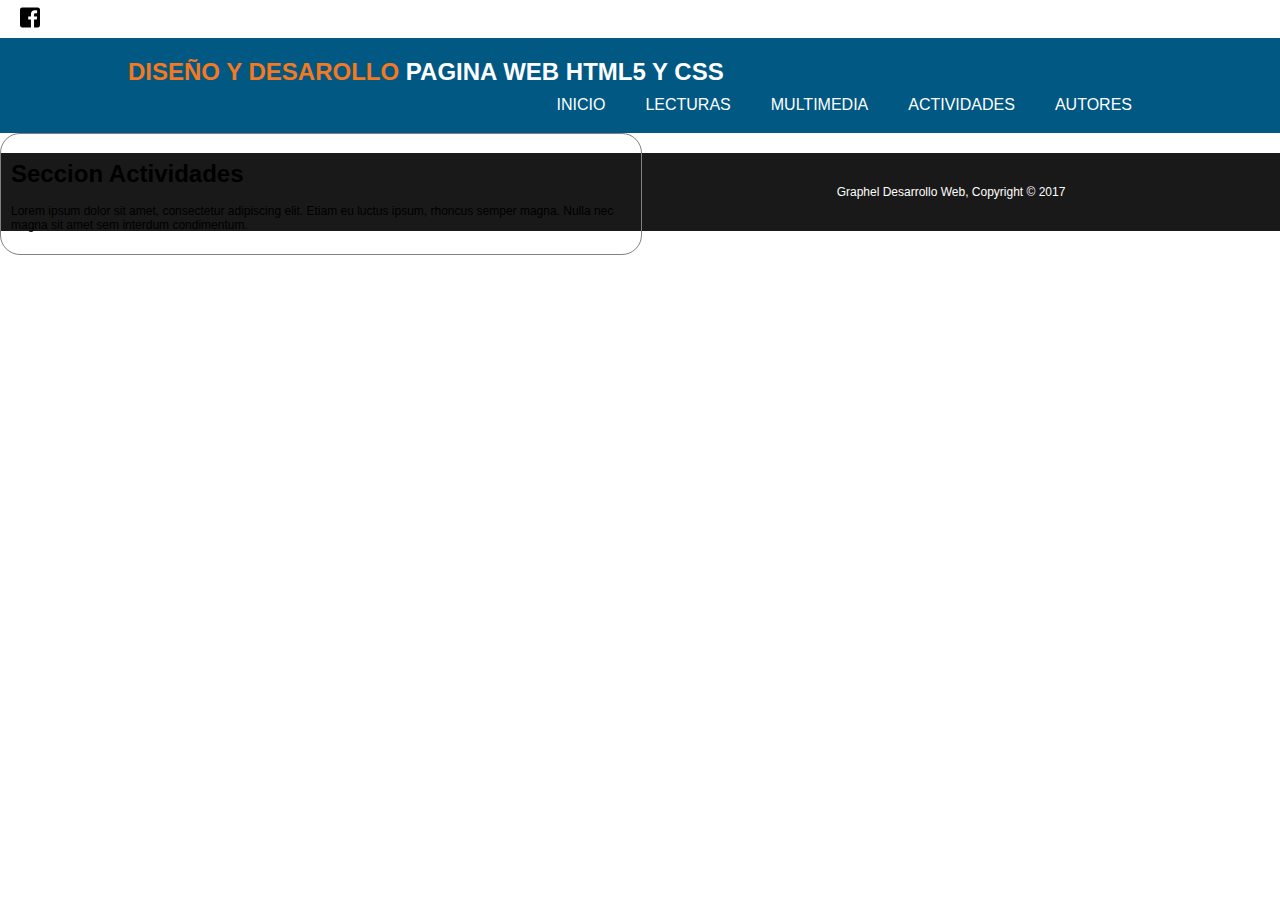
<file: actividades.html>
<!DOCTYPE html>
<html>
<head>
	<meta charset="utf-8">
	<link rel="stylesheet" type="text/css" href="css/estilos.css">
	<title>Programación Web 2</title>
</head>
<body>



<div id="encabezado">
	<img class="redes" src="images/facebook-square-brands.svg">
</div>

<header>
      <div class="contenedor">
        <div id="marca">
        	<CENTER>
          <h1><span class="resaltado">DISEÑO Y DESAROLLO</span> PAGINA WEB HTML5 Y CSS</h1>
          </CENTER>
        </div>
        <nav>
          <ul>
            <li><a href="index.html">INICIO</a></li>
            <li class="actual"><a href="lecturas.html">LECTURAS</a></li>
            <li><a href="multimedia.html">MULTIMEDIA</a></li>
             <li><a href="actividades.html">ACTIVIDADES</a></li>
             <li><a href="autores.html">AUTORES</a></li>
          </ul>
        </nav>
      </div>
    </header>


    <section id="cabecera">
      <div class="contenedor1">
        <h1>Seccion Actividades</h1>
        <p>Lorem ipsum dolor sit amet, consectetur adipiscing elit. Etiam eu luctus ipsum, rhoncus semper magna. Nulla nec magna sit amet sem interdum condimentum.</p>
      </div>
    </section>

    <footer>
      <p>Graphel Desarrollo Web, Copyright &copy; 2017</p>
    </footer>
</body>
</html>
</file>
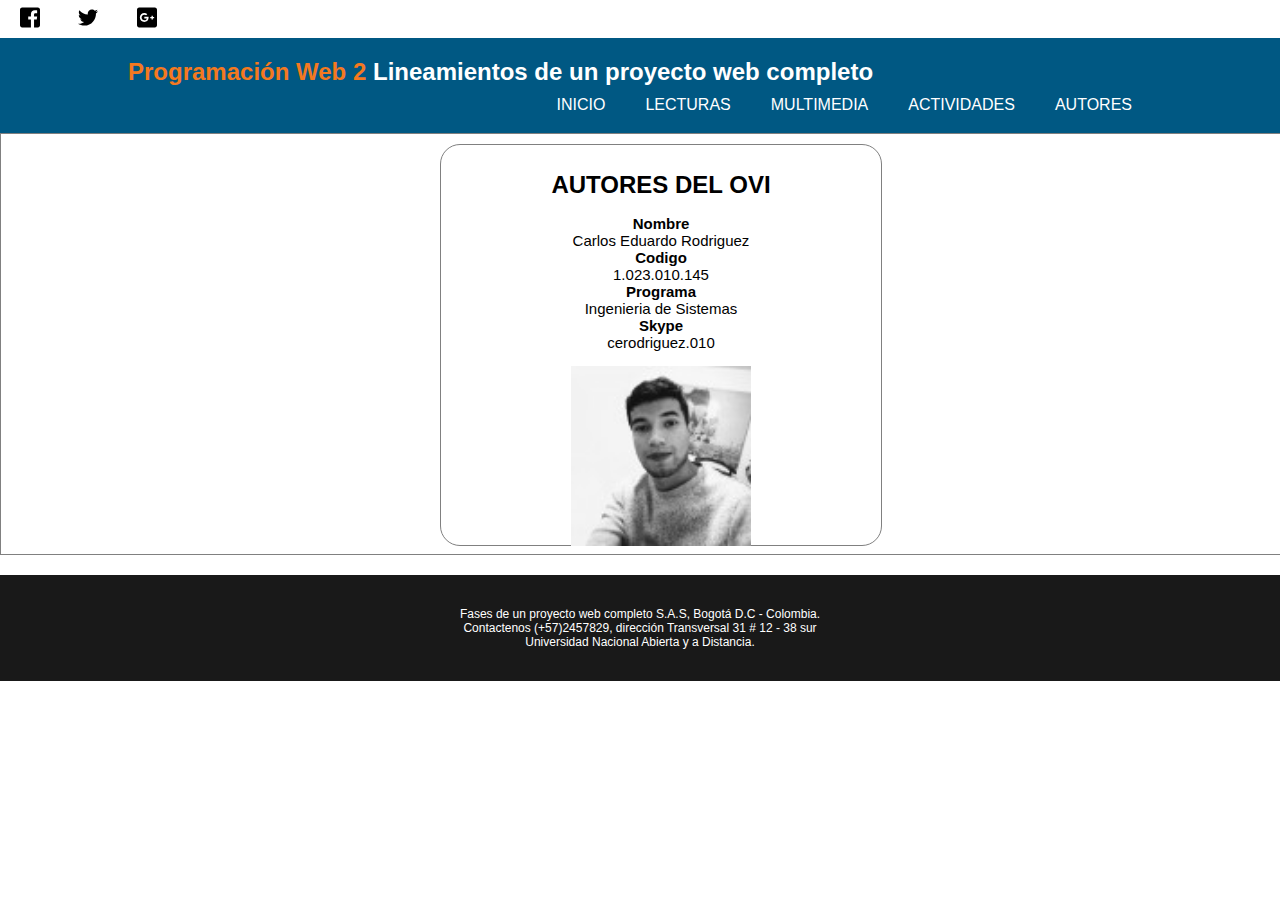
<file: autores.html>
<!DOCTYPE html>
<html>
<head>
  <meta charset="utf-8">
  <link rel="stylesheet" type="text/css" href="css/estilos.css">
  <title>Programación Web 2</title>
</head>
<body>




<div id="encabezado">
  <img class="redes" src="images/facebook-square-brands.svg">
  <img class="redes" src="images/twitter-brands.svg">
  <img class="redes" src="images/google-brands.svg">


</div>


<header>
      <div class="contenedor">
        <div id="marca">
          <CENTER>
          <h1><span class="resaltado">Programación Web 2 </span>Lineamientos de un proyecto web completo</h1>
          </CENTER>
        </div>
        <nav>
          <ul>
            <li><a href="index.html">INICIO</a></li>
            <li class="actual"><a href="lecturas.html">LECTURAS</a></li>
            <li><a href="multimedia.html">MULTIMEDIA</a></li>
             <li><a href="actividades.html">ACTIVIDADES</a></li>
             <li><a href="autores.html">AUTORES</a></li>
          </ul>
        </nav>
      </div>
    </header>






<div id="articulo">

<section id="autores">
      <div class="autor">
        <h1>AUTORES DEL OVI</h1>
        <p><b>Nombre</b><br>Carlos Eduardo Rodriguez<br><b>Codigo</b><br>1.023.010.145<br><b>Programa</b><br>Ingenieria de Sistemas<br><b>Skype</b><br>cerodriguez.010</p>
      </div>
<center>
<img src="images/foto.jpg">
</center>
      </section>  


</div>
      

    <footer>

      <p>Fases de un proyecto web completo S.A.S, Bogotá D.C - Colombia.<br>Contactenos (+57)2457829, dirección Transversal 31 # 12 - 38 sur<br>Universidad Nacional Abierta y a Distancia.</p>
    </footer>
</body>
</html>
</file>
<file: css/estilos.css>
body{
background:ffffff;
 font: 12px Arial, Helvetica,sans-serif;
  padding:0;
  margin:0;
color:white;


}
header .resaltado{
  color:#F47920;
  font-weight:bold;
}

img {

width: 180px;

}

.redes{
margin-right: 15px;
width: 20px;
min-height:35px;
margin-left: 20px;

}


#objseccion{
float:right;
color:#000000;
 width: 590px;
  margin: 0 auto;
  border: 1px solid #808080;
  border-radius: 20px;
  margin-bottom: 10px;
  padding: 10px;


}


#principal{
margin: 0 auto;
  border: 1px solid #808080;
border-radius: 20px;
padding: 10px;
margin-bottom: 10px;
}

#cabecera{


	float:left;
  color:#000000;
  width: 620px;
  margin: 0 auto;
  border: 1px solid #808080;
  border-radius: 20px;
  margin-bottom: 20px;
  padding: 10px;
  
}

#articulo{

height: 400px;
  color:#000000;
  width: 1300px;
  margin: 0 auto;
  border: 1px solid #808080;

  
  padding: 10px;

}


header a{
  
  text-decoration:none;
  text-transform: uppercase;
  font-size:16px;
}
header{
  background: #005883;
 
  padding-top:20px;
  min-height:70px;
  border-bottom:  #005883 5px solid;
}

/* Estilos globales */
.contenedor{
  width:80%;
  margin:auto;
  overflow:hidden;
}

ul{
  margin:0;
  padding:0;
}

header a{
  color:#ffffff;
  text-decoration:none;
  
  font-size:16px;
}

header li{
  float:left;
  display:inline;
  padding: 0 20px 0 20px;
}

/*alineacion del titulo*/
header #marca{
  float:left;
}

header #marca h1{
  margin:0;
}

/* margen de listas */
header nav{
  float:right;
  margin-top:10px;
}



#cabecera h1 #objseccion h1{
  font-size:40px;
 margin-top: 0;
}

#cabecera p #objseccion p{
  font-size:15px;
}




footer{
	background-color:#191919;
  padding:20px;
  margin-top:20px;
  color:#ffffff;
  
  text-align: center;
}



/*estilo slider*/
.slider{

	width: 95%;
	margin: auto;
	overflow: hidden;
}

.slider ul{


display: flex;
	padding: 0;
	width: 400%;

	animation: transicion 20s infinite alternate;
}

.slider li{


width: 100%;
	list-style: none;
}

.slider img{

	width: 100%;
	height: 60%;
}



@keyframes transicion{

0%{margin-left: 0;}
20%{margin-left: 0;}

25%{margin-left: -100%;}
45%{margin-left: -100%;}

50%{margin-left: -200%;}
70%{margin-left: -200%;}

75%{margin-left: -300%;}
100%{margin-left: -300%;}


}

#cajas{
  margin-top:30px;
}

#cajas .caja{
  float:left;
  text-align: center;
  width:23%;
  padding:10px;
}

#cajas .caja img{
  width:250px;
}

#cajas .caja h3{

color: black;

}

#audio{
background color:blue;
color: white;

}

.autor h1{

	text-align: center;
}

#autores{
float:center;
height: 380px;
  color:#000000;
  width: 420px;
  margin: 0 auto;
  border: 1px solid #808080;
  border-radius: 20px;
  margin-bottom: 20px;
  padding: 10px;
}

.autor p{

	text-align: center;
	font: 15px Arial, Helvetica,sans-serif;
}
</file>
